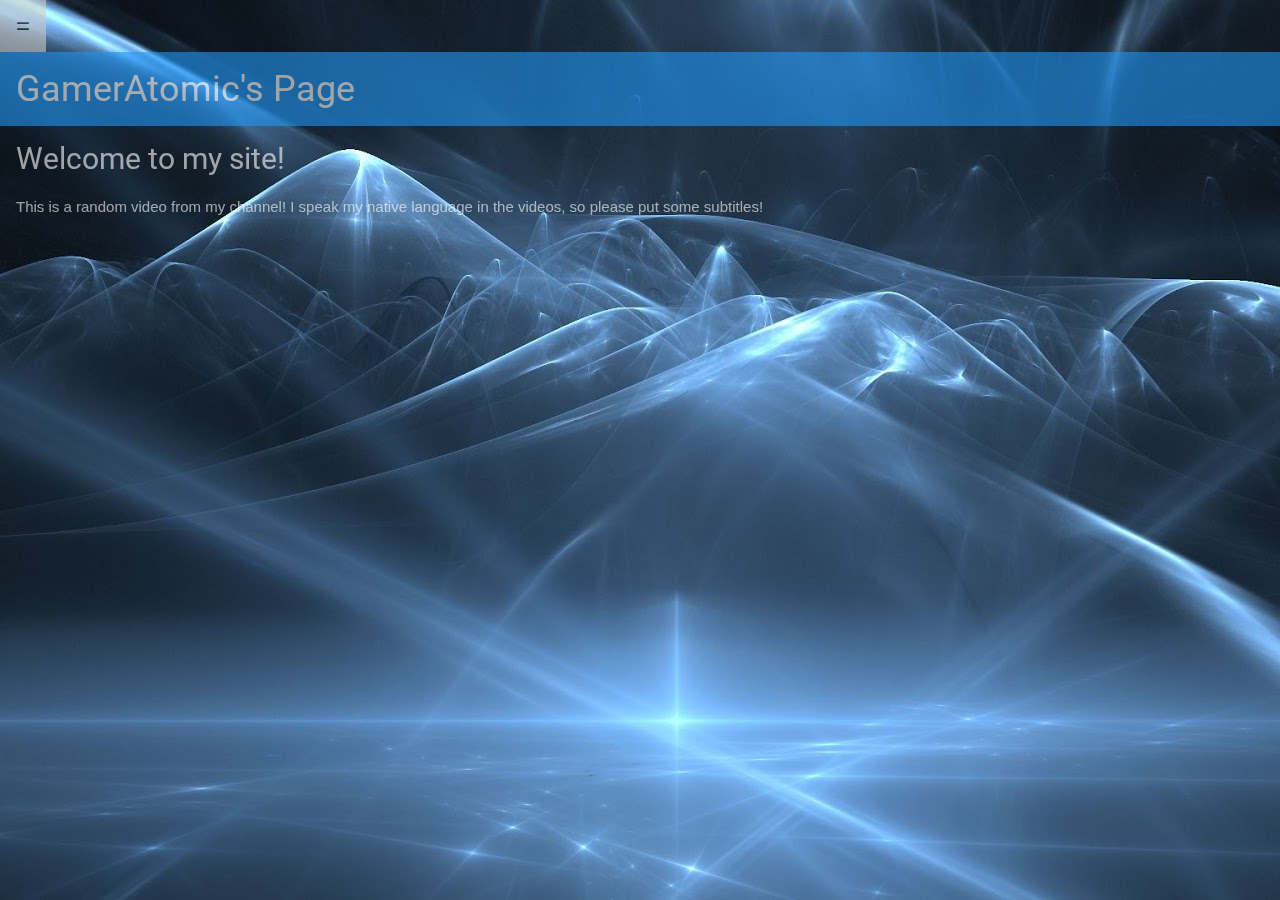
<file: index.html>
<!DOCTYPE html>

<html lang="en">

<title>GamerAtomic.org</title>

<meta name="viewport" content="width=device-width, initial-scale=1">

<link rel="stylesheet" href="https://www.w3schools.com/w3css/4/w3.css">

<link rel="stylesheet" href="https://fonts.googleapis.com/css?family=Roboto">

<link rel="stylesheet" href="background.css">

<link rel="icon" href="avatar.ico" type="image/x-icon"/>

<body>

<style>



body h1, h2, h3, h4, h5, h6 {

   font-family: Roboto, sans-serif;

}

</style>



<!-----Sidebar------>

<div class="w3-sidebar w3-light-grey w3-bar-block w3-border-right" style="display:none" id="mySidebar">

<button onclick="w3_close()" class="w3-bar-item w3-large">Close &times;</button>

<h3 class="w3-bar-item">Pages</h3>

<a href="https://techblognet.netlify.app" class="w3-bar-item w3-button">Techblognet</a>

<a href="https://www.youtube.com/channel/UCRXrS95oStHfkDWbuFPGlXQ" class="w3-bar-item w3-button">My Youtube Channel</a>

<a href="https://www.sites.google.com/view/tehnologysite/home" class="w3-bar-item w3-button">Tech Blog</a>

<a href="contact.html" class="w3-bar-item w3-button">Contact Page</a>

<a href="index.html" class="w3-bar-item w3-button">Main Page</a>

<a href="videos.html" class="w3-bar-item w3-button">Videos</a>

</div>



<script>

function w3_open() {

  document.getElementById("mySidebar").style.display= "block";

}



function w3_close() {

 document.getElementById("mySidebar").style.display= "none";

}

</script>





















</div>



<!-----Page Content------->

<div style="w3-blue">

<button class="w3-button w3-blue w3-xlarge" onclick="w3_open()">=</button>

<div class="w3-container w3-blue">

<h1>GamerAtomic's Page</h1>

</div>



<div class="w3-container">

<h2>Welcome to my site!</h2>

<p>This is a random video from my channel! I speak my native language in the videos, so please put some subtitles!</p>

</div>













<iframe width="300" height="300" src="https://www.youtube.com/embed/38ruuk-7crE" frameborder="0" allow="accelerometer; autoplay; clipboard-write; encrypted-media; gyroscope; picture-in-picture" allowfullscreen></iframe>       



</div>











</div>



</body>

</html>









<div id="disqus_thread"></div>

<script>

    /**

    *  RECOMMENDED CONFIGURATION VARIABLES: EDIT AND UNCOMMENT THE SECTION BELOW TO INSERT DYNAMIC VALUES FROM YOUR PLATFORM OR CMS.

    *  LEARN WHY DEFINING THESE VARIABLES IS IMPORTANT: https://disqus.com/admin/universalcode/#configuration-variables    */

    /*

    var disqus_config = function () {

    gameratomic.netlify.app = https://gameratomic.netlify.app;  // Replace PAGE_URL with your page's canonical URL variable

    this.page.identifier = PAGE_IDENTIFIER; // Replace PAGE_IDENTIFIER with your page's unique identifier variable

    };

    */

    (function() { // DON'T EDIT BELOW THIS LINE

    var d = document, s = d.createElement('script');

    s.src = 'https://gameatomic.disqus.com/embed.js';

    s.setAttribute('data-timestamp', +new Date());

    (d.head || d.body).appendChild(s);

    })();

</script>

<noscript>Please enable JavaScript to view the <a href="https://disqus.com/?ref_noscript">comments powered by Disqus.</a></noscript>
</file>
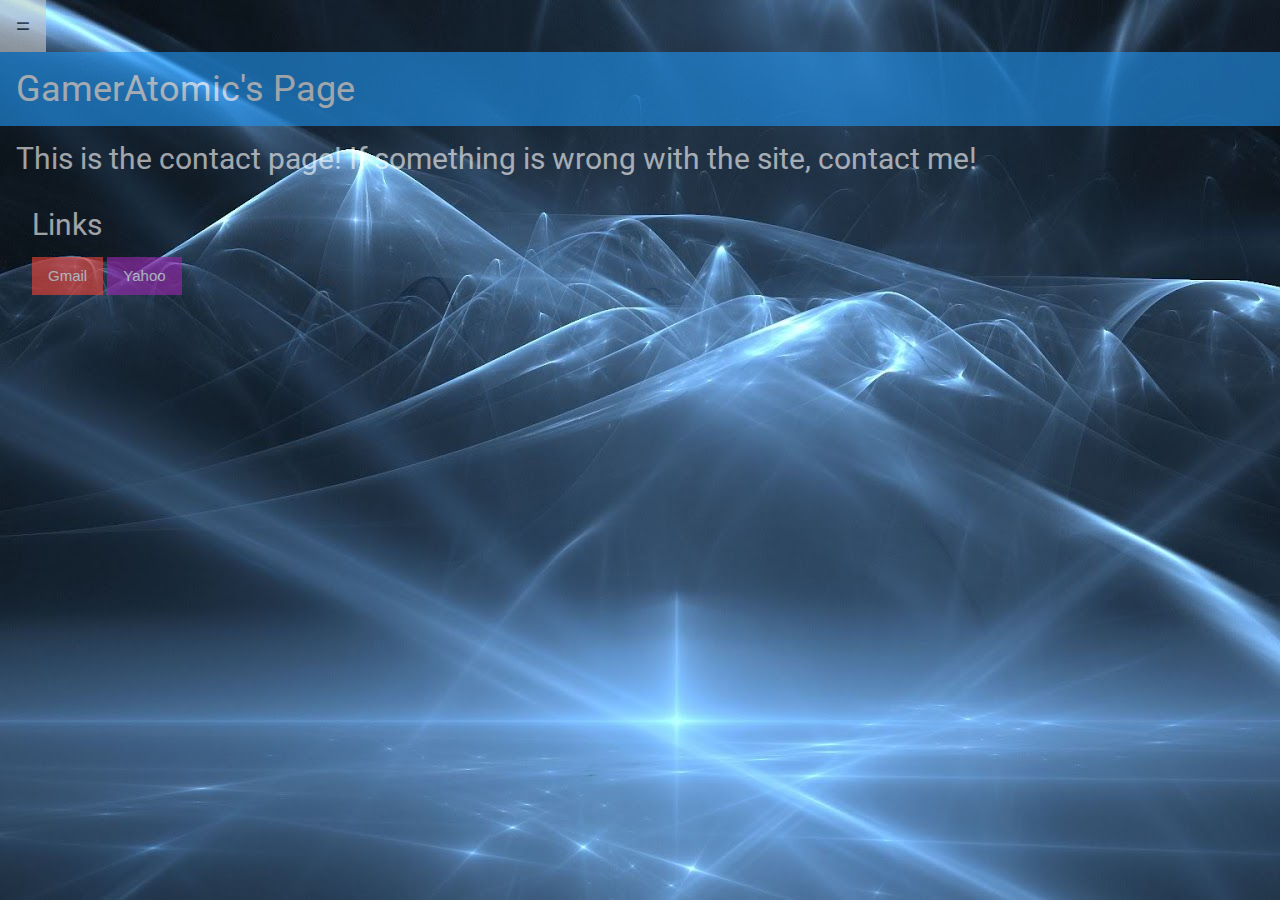
<file: contact.html>
<!DOCTYPE html>
<html lang="en">
<title>Contact Page</title>
<head>
<meta name="viewport" content="width=device-width, initial-scale=1">
<link rel="stylesheet" href="https://www.w3schools.com/w3css/4/w3.css">
<link rel="stylesheet" href="background.css">
<link rel="stylesheet" href="https://fonts.googleapis.com/css?family=Roboto">
<link rel="icon" href="avatar.ico" type="image/x-icon"/>
<body>
<style>
body h1, h2, h3, h4, h5, h6 {
    font-family: Roboto, sans-serif;
}
</style>

<!------Sidebar------->
<div class="w3-sidebar w3-light-grey w3-bar-block w3-border-right" style="display:none" id="mySidebar">
<button onclick="w3_close()" class="w3-bar-item w3-large">Close &times;</button>
<h3 class="w3-bar-item">Pages</h3>
<a href="https://techblognet.netlify.app" class="w3-bar-item w3-button">Techblognet</a>
<a href="https://www.youtube.com/channel/UCRXrS95oStHfkDWbuFPGlXQ" class="w3-bar-item w3-button">My Youtube Channel</a>
<a href="https://www.sites.google.com/view/tehnologysite/home" class="w3-bar-item w3-button">Tech Blog</a>
<a href="contact.html" class="w3-bar-item w3-button">Contact Page</a>
<a href="index.html" class="w3-bar-item w3-button">Main Page</a>
<a href="videos.html" class="w3-bar-item w3-button">Videos</a>
<script>
function w3_open() {
    document.getElementById("mySidebar").style.display= "block"
}

function w3_close() {
   document.getElementById("mySidebar").style.display= "none"
}









</script>
</div>

<!------Page Content-------->
<div style="w3-blue">
<button class="w3-button w3-blue w3-xlarge" onclick="w3_open()">=</div>
<div class="w3-container w3-blue">
<h1>GamerAtomic's Page</h1>
</div>

<div class="w3-container">
<h2>This is the contact page! If something is wrong with the site, contact me!</h2>
<div class="w3-container">
<h2>Links</h2>
<a href="mailto: thecoolestgsmer404@gmail.com" class="w3-button w3-red">Gmail</a>
<a href="mailto: mihaitaene684@yahoo.com" class="w3-button w3-purple">Yahoo</a>
</div>


</div>

</body>
</html>
</file>
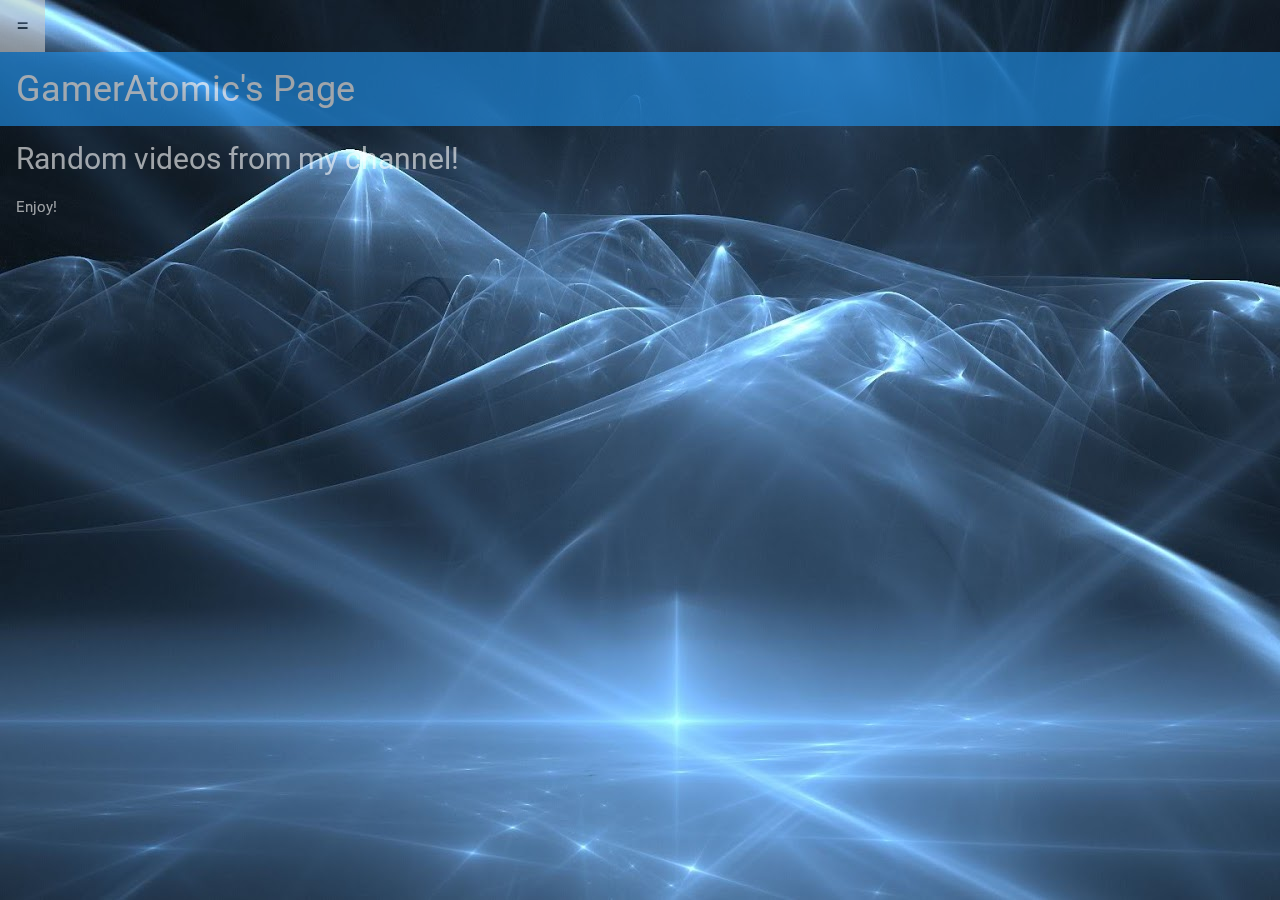
<file: videos.html>
<!DOCTYPE html>
<html lang="en">
<title>Videos</title>
<head>
<meta name="viewport" content="width=device-width, initital-scale=1">
<link rel="stylesheet" href="https://www.w3schools.com/w3css/4/w3.css">
<link rel="stylesheet" href="https://fonts.googleapis.com/css?family=Roboto">
<link rel="stylesheet" href="background.css">
<link rel="icon" href="avatar.ico" type="image/x-icon"/>
<style>
body, h1, h2, h3, h4, h5, h6 {
   font-family: Roboto;
}
</style>

<!-- Sidebar -->
<div class="w3-sidebar w3-light-gray w3-bar-block w3-border-right" style="display:none" id="mySidebar">
<button onclick="w3_close()" class="w3-bar-item w3-large">Close &times;</button>
<h3 class="w3-bar-item">Pages</h3>
<a href="https://techblog.netlify.app" class="w3-bar-item w3-button">Techblognet</a>
<a href="https://www.youtube.com/channel/UCRXrS95oStHfkDWbuFPGlXQ" class="w3-bar-item w3-button">My Youtube Channel</a>
<a href="https://www.sites.google.com/view/tehnologysite/home" class="w3-bar-item w3-button">Tech Blog</a>
<a href="contact.html" class="w3-bar-item w3-button">Contact Page</a>
<a href="index.html" class="w3-bar-item w3-button">Main Page</a>
<a href="videos.html" class="w3-bar-item w3-button">Videos</a>
</div>
<script>
function w3_open() {
   document.getElementById("mySidebar").style.display= "block"
}
function w3_close() {
   document.getElementById("mySidebar").style.display= "none"
}
</script>
</div>

<!-- Page Content -->
<div style="w3-blue">
<button class="w3-button w3-blue w3-xlarge" onclick="w3_open()">=</button>
<div class="w3-container w3-blue">
<h1>GamerAtomic's Page</h1>
</div>

<div class="w3-container">
<h2>Random videos from my channel!</h2>
<p>Enjoy!</p>
<iframe width="200" height="200" src="https://www.youtube.com/embed/UPUUnTvDc7s" frameborder="0" allow="accelerometer; autoplay; clipboard-write; encrypted-media; gyroscope; picture-in-picture" allowfullscreen></iframe>
<br>
<iframe width="150" height="170" src="https://www.youtube.com/embed/D6K2HHlRx4A" frameborder="0" allow="accelerometer; autoplay; clipboard-write; encrypted-media; gyroscope; picture-in-picture" allowfullscreen></iframe>
<br>
<iframe width="170" height="150" src="https://www.youtube.com/embed/8pVgsnihZ1s" frameborder="0" allow="accelerometer; autoplay; clipboard-write; encrypted-media; gyroscope; picture-in-picture" allowfullscreen></iframe>
</div>
</div>
</div>




<div id="disqus_thread"></div>
<script>
    /**
    *  RECOMMENDED CONFIGURATION VARIABLES: EDIT AND UNCOMMENT THE SECTION BELOW TO INSERT DYNAMIC VALUES FROM YOUR PLATFORM OR CMS.
    *  LEARN WHY DEFINING THESE VARIABLES IS IMPORTANT: https://disqus.com/admin/universalcode/#configuration-variables    */
    /*
    var disqus_config = function () {
    gameratomic.netlify.app = https://gameratomic.netlify.app;  // Replace PAGE_URL with your page's canonical URL variable
    this.page.identifier = PAGE_IDENTIFIER; // Replace PAGE_IDENTIFIER with your page's unique identifier variable
    };
    */
    (function() { // DON'T EDIT BELOW THIS LINE
    var d = document, s = d.createElement('script');
    s.src = 'https://gameatomic.disqus.com/embed.js';
    s.setAttribute('data-timestamp', +new Date());
    (d.head || d.body).appendChild(s);
    })();
</script>
<noscript>Please enable JavaScript to view the <a href="https://disqus.com/?ref_noscript">comments powered by Disqus.</a></noscript>
</file>
<file: background.css>
body {
	background-image: url("img.jpg");
    background-repeat: repeat-z;	
	opacity: 0.6;
	background-size: auto;
}

body p {
	color: white;
	opacity: 2
}

body h2 {
	color: white;
	opacity: 2
}


body a {
	opacity: 2;
	color: white;
}
</file>
